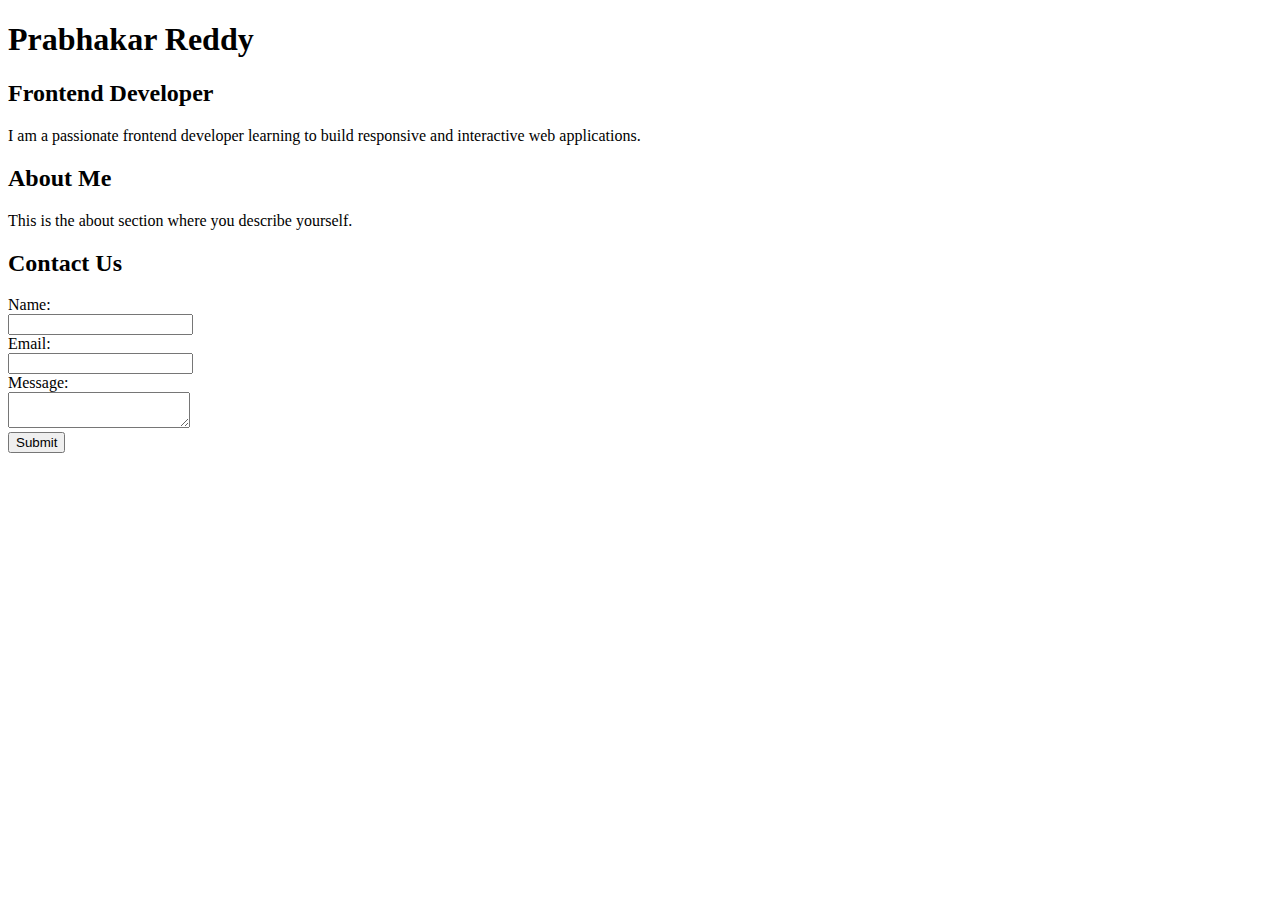
<file: index.html>
<!DOCTYPE html>
<html lang="en">
<head>
  <meta charset="UTF-8" />
  <title>Frontend Developer - Prabhakar Reddy</title>
</head>
<body>

  <h1>Prabhakar Reddy</h1>
  <h2>Frontend Developer</h2>
  <p>I am a passionate frontend developer learning to build responsive and interactive web applications.</p>

  <section id="about">
    <h2>About Me</h2>
    <p>This is the about section where you describe yourself.</p>
  </section>

  <section id="contact">
    <h2>Contact Us</h2>
    <form>
      <label for="name">Name:</label><br />
      <input type="text" id="name" name="name" /><br />
      
      <label for="email">Email:</label><br />
      <input type="email" id="email" name="email" /><br />
      
      <label for="message">Message:</label><br />
      <textarea id="message" name="message"></textarea><br />
      
      <button type="submit">Submit</button>
    </form>
  </section>

</body>
</html>
</file>
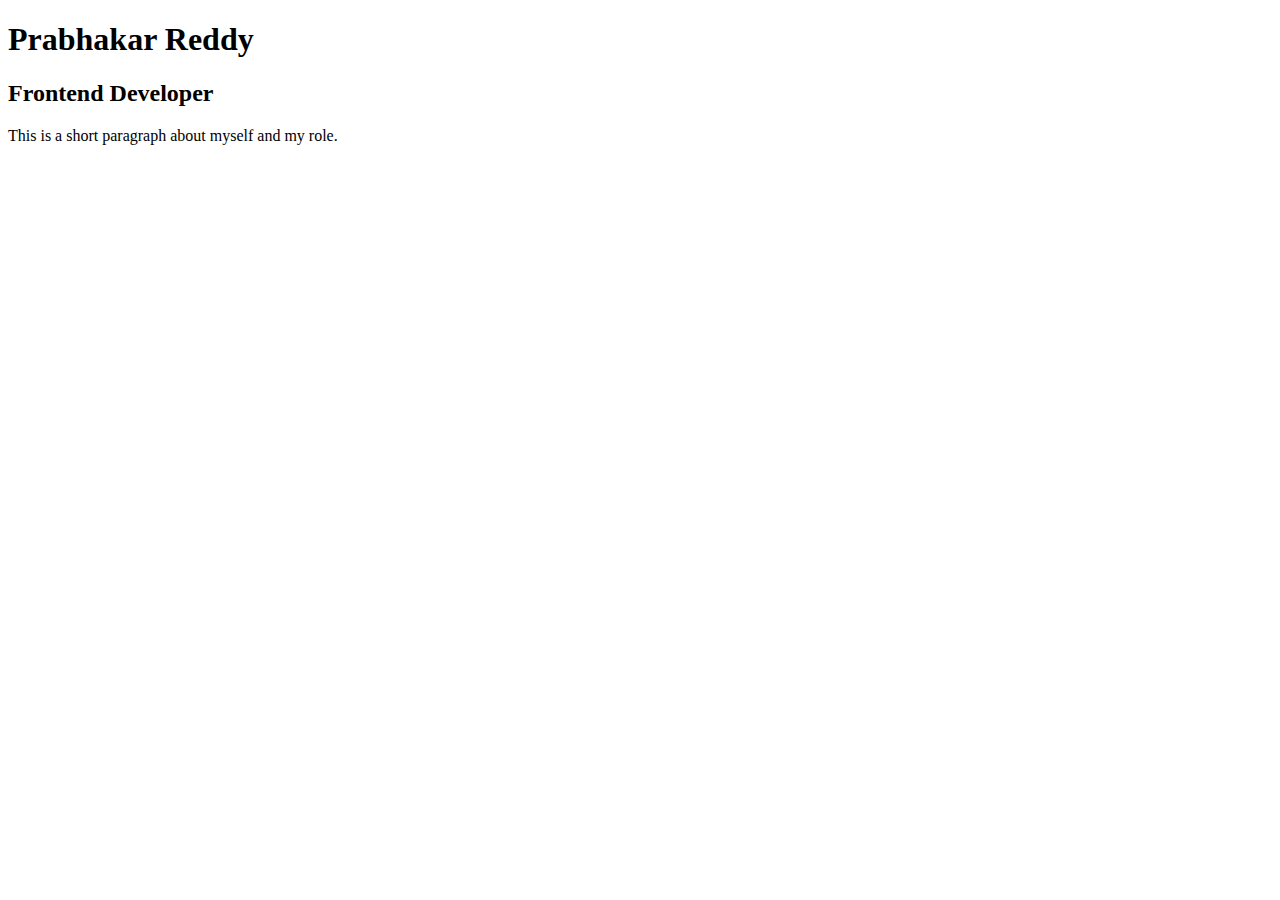
<file: indexexp1.html>
<!DOCTYPE html>
<html>
<head>
  <title>My Profile</title>
</head>
<body>
  <h1>Prabhakar Reddy</h1>
  <h2>Frontend Developer</h2>
  <p>This is a short paragraph about myself and my role.</p>
</body>
</html>
</file>
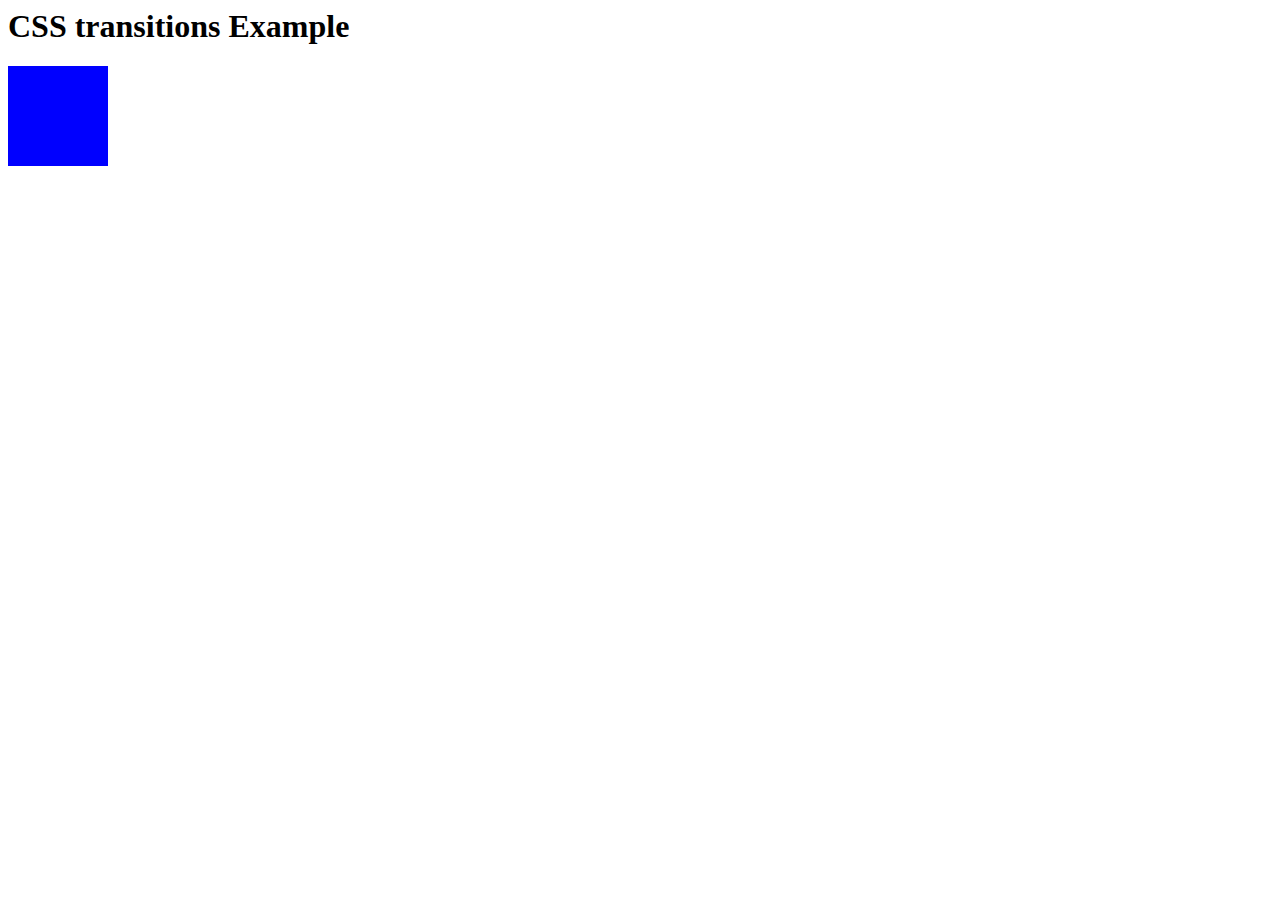
<file: transition.html>
<html>
    <head>
        <title>Transition Page</title>
    </head>
    <body>
        <h1>CSS transitions Example</h1>
    <div style="width: 100px; height: 100px; background-color: blue;
    transition: width 2s ease;"
        onmouseover="this.style.backgroundColor='red'; this.style.width='200px'";
        onmouseout="this.style.backgroundColor='blue'; this.style.width='100px'";>
    </div>
    </body>
</html>
</file>
